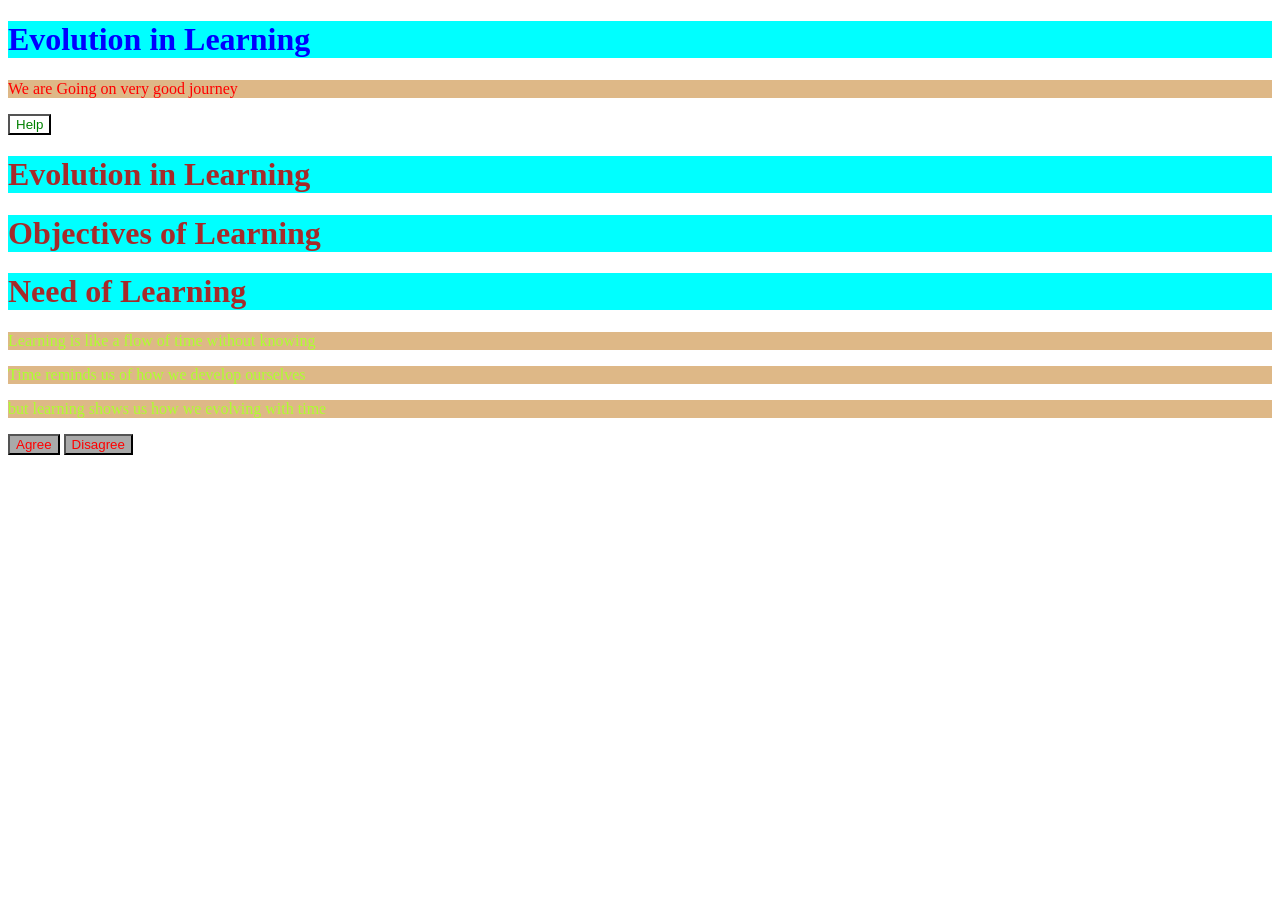
<file: CSS/index.html>
<!DOCTYPE html>
<html lang="en">
<head>
    <meta charset="UTF-8">
    <meta name="viewport" content="width=device-width, initial-scale=1.0">
    <title>Basic CSS</title>
    <link rel="stylesheet" href="style.css">
</head>
<body>
    <!-------Inline Css-->
    <h1 style="color: blue;">Evolution in Learning</h1>
    <p style="color: red;">We are Going on very good journey</p>
    <button style="color: green; background-color: white;">Help</button>

    <!-----Style tag-->
    <h1>Evolution in Learning</h1>
    <h1>Objectives of Learning</h1>
    <h1>Need of Learning</h1>
    <p>Learning is like a flow of time without knowing</p>
    <p>Time reminds us of how we develop ourselves</p>
    <p>but learning shows us how we evolving with time</p>
    <button>Agree</button>
    <button>Disagree</button>
</body>
</html>
</file>
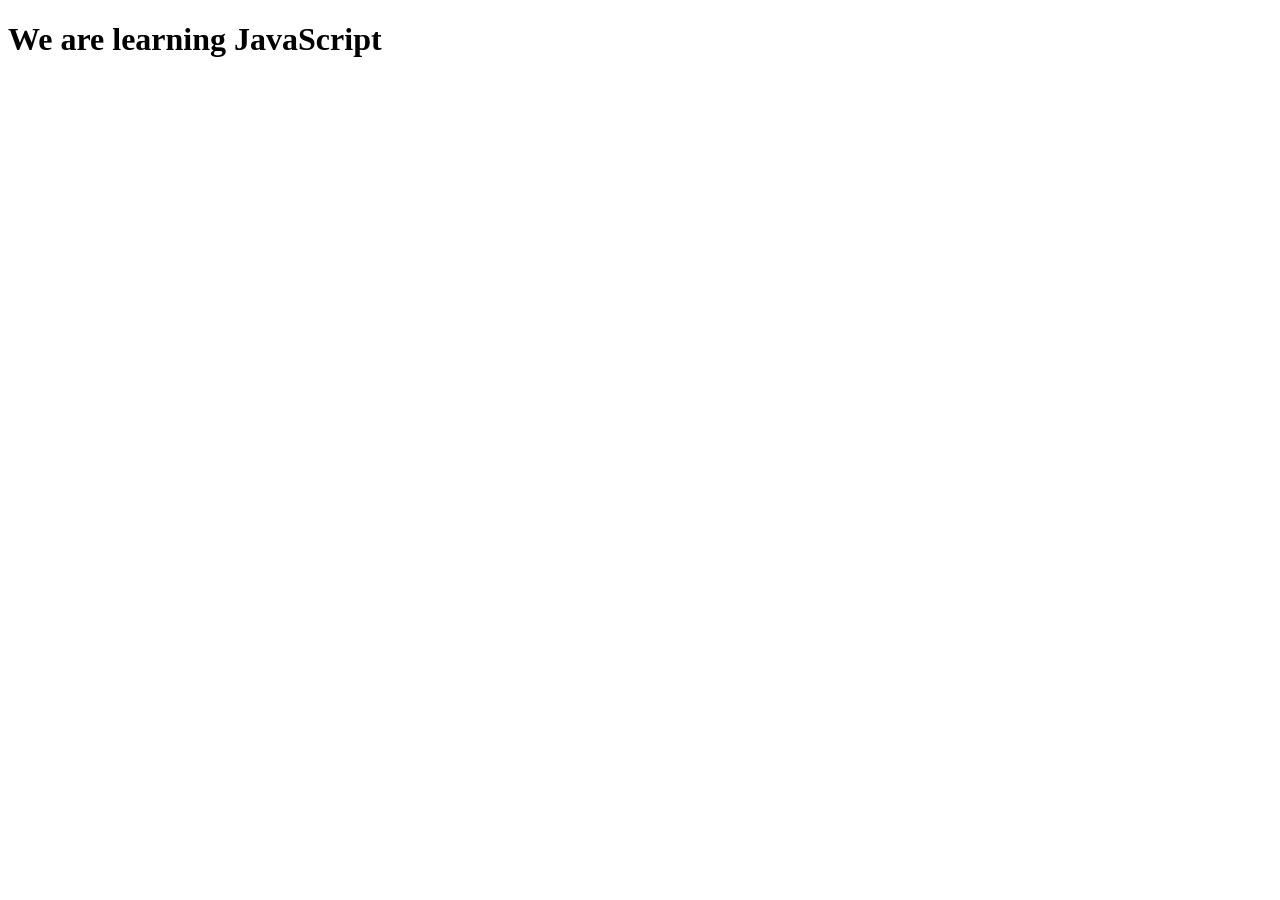
<file: JS/index.html>
<!DOCTYPE html>
<html lang="en">
<head>
    <meta charset="UTF-8">
    <meta name="viewport" content="width=device-width, initial-scale=1.0">
    <title>JavaScript Concepts</title>
   <!------ <script src = "App.js"></script> ---->
    <script src = "app1.js"></script>
</head>
<body>
    <h1>We are learning JavaScript</h1>
</body>
</html>
</file>
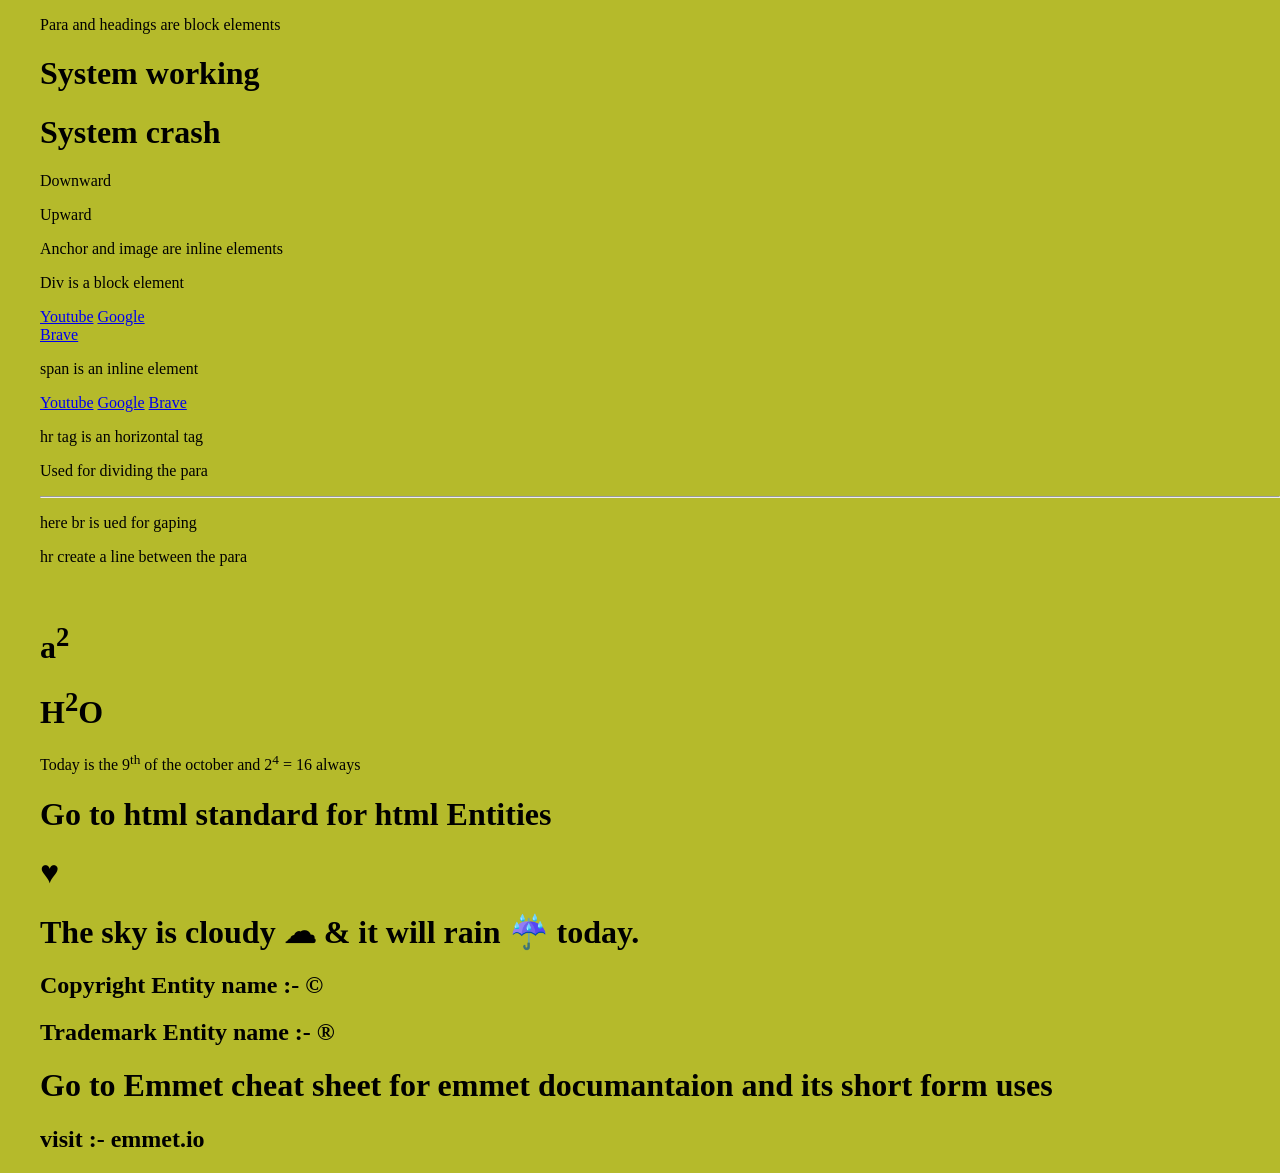
<file: Classroom.html>
<!DOCTYPE html>
<html lang="en">
<head>
    <meta charset="UTF-8">
    <meta name="viewport" content="width=device-width, initial-scale=1.0">
    <title>Inline/block</title>
</head>
<body><ul>
    <p>Para and headings are block elements </p>
    <h1>System working</h1>
    <h1>System crash</h1>
    <p>Downward</p>
    <p>Upward</p>
    <p>Anchor and image are inline elements</p>
    <div>
        <p>Div is a block element</p>
        <a href="www.youtube.com">Youtube</a>
        <a href="www.Google.com">Google</a>
    </div>
    <a href="www.brave.com">Brave</a><br>
    <span>
        <p>span is an inline element</p>
        <a href="www.youtube.com">Youtube</a>
        <a href="www.Google.com">Google</a>
        <a href="www.brave.com">Brave</a>
    </span>
    <div>
      <p>hr tag is an horizontal tag </p>
      <p>Used for dividing the para</p>
      <hr>
      <p>here br is ued for gaping </p>
      <p>hr create a line between the para</p>
      <br>
      <h1>a<sup>2</sup></h1>
      <h1>H<sup>2</sup>O</h1>
      <p>Today is the 9<sup>th</sup> of the october and 2<sup>4</sup> = 16 always</p>
    </div>
    <div>
      <h1>Go to html standard for html  Entities</h1>
      <h1>&heartsuit;</h2>
      <h1>The sky is cloudy &#9729; &amp; it will rain &#9748; today.</h1>
      <h2>Copyright Entity name :- &copy;</h2> 
      <h2>Trademark Entity name :- &reg;</h2>  
    </div>
    <div>
    <h1>Go to Emmet cheat sheet for emmet documantaion and its short form uses</h1>
    <h2>visit :- emmet.io</h2>
    </div>  
    <style>
        
      body {
        background: #b5ba2b;
        margin: 0;
      }

      #backgroundImage {
        border: none;
        height: 100%;
        pointer-events: none;
        position: fixed;
        top: 0;
        visibility: hidden;
        width: 100%;
      }

      [show-background-image] #backgroundImage {
        visibility: visible;
      }
    
    </style>
    </ul>
</body>
</html>
</file>
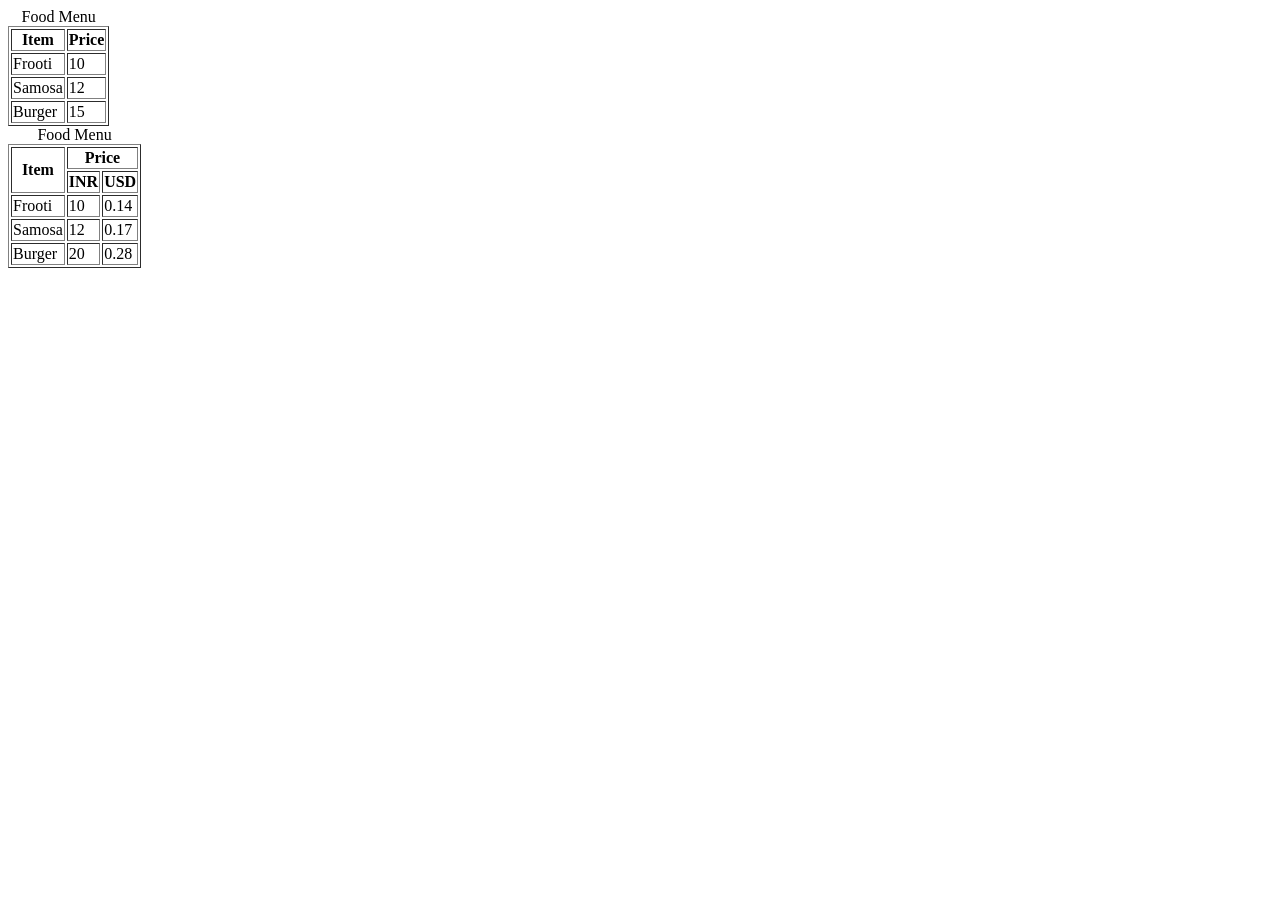
<file: Html2.html>
<!DOCTYPE html>
<html lang="en">
<head>
    <meta charset="UTF-8">
    <meta name="viewport" content="width=device-width, initial-scale=1.0">
    <title>Level 3</title>
</head>
<body>
    <table border="Green">
        <caption>Food Menu</caption>
    <!----table header-->
        <thead>
          <tr>
            <th>Item</th>
            <th>Price</th>
          </tr>
        </thead>
    <!-----table body--> 
        <tbody>
           <tr>
              <td>Frooti</td>
              <td>10</td>
           </tr>
           <tr>
              <td>Samosa</td>
              <td>12</td>
           </tr>
           <tr>
              <td>Burger</td>
              <td>15</td>
           </tr>
        </tbody>  
        
    </table>
    <table border="black">
        <caption>Food Menu</caption>
        <thead>
            <tr>
                <th rowspan="2">Item</th>
                <th colspan="2">Price</th>
            </tr>
            <tr>
                <th>INR</th>
                <th>USD</th>
            </tr>
        </thead>
        <tbody>
           <tr>
            <td>Frooti</td>
            <td>10</td>
            <td>0.14</td>
           </tr>
           <tr>
            <td>Samosa</td>
            <td>12</td>
            <td>0.17</td>
           </tr>
           <tr>
            <td>Burger</td>
            <td>20</td>
            <td>0.28</td>
           </tr>
        </tbody>
    </table>
</body>
</html>
</file>
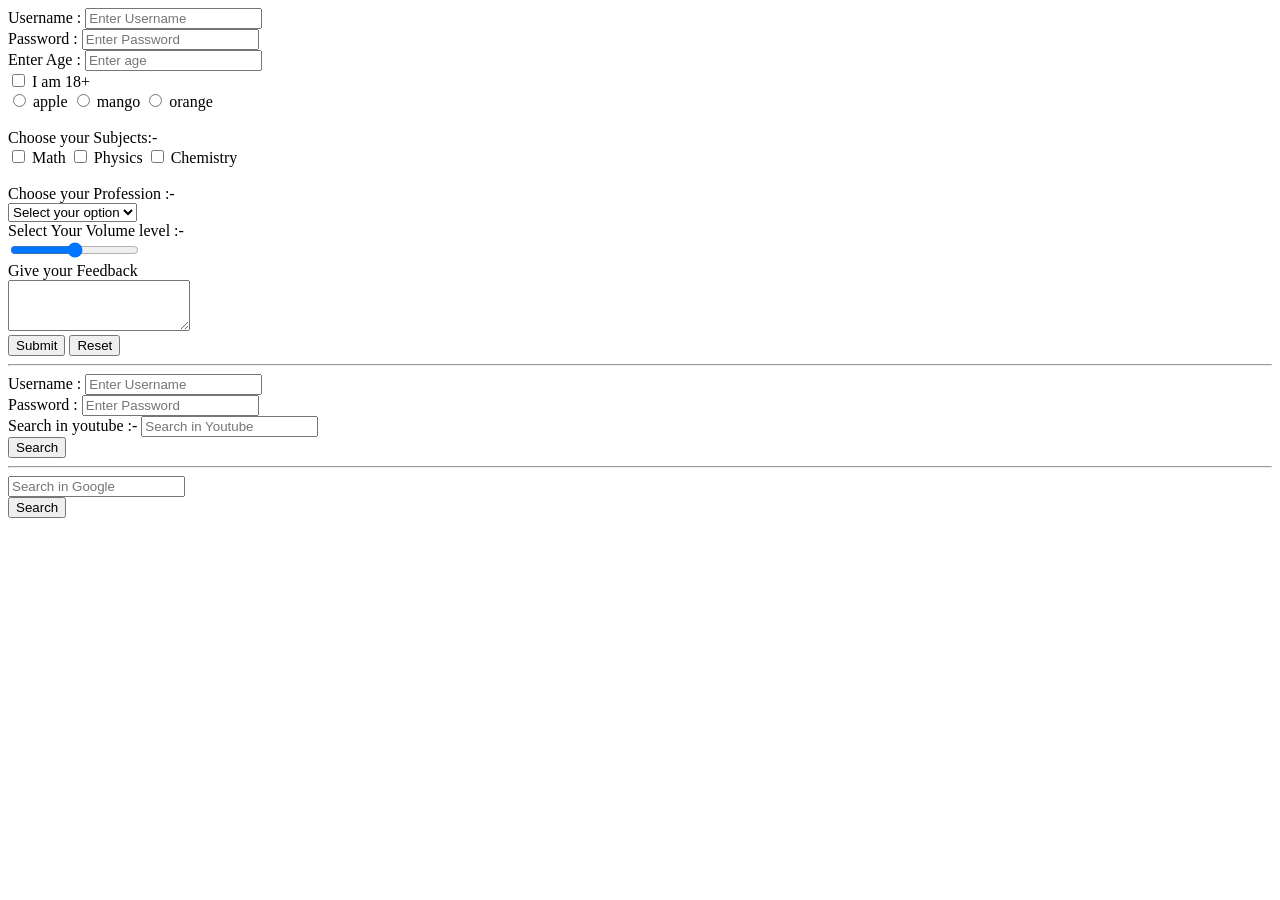
<file: Htmlfrom.html>
<!DOCTYPE html>
<html lang="en">
<head>
    <meta charset="UTF-8">
    <meta name="viewport" content="width=device-width, initial-scale=1.0">
    <title>Forms</title>
</head>
<body>
    <form action="/action">
      <div>
          <label for="Username">Username : </label>
          <input type="text" placeholder="Enter Username" id="Username" name="Username" >
      </div>
      <div>
          <label for="Password">Password : </label>
          <input type="password" placeholder="Enter Password" id="Password">
      </div>
      <div>
          <label for="Age">Enter Age : </label>
          <input type="number" placeholder="Enter age" id="age"> 
       </div>
       <div>
          <input type="checkbox" id="age" name="age">
          <label for="age">I am 18+</label>
       </div>
       <!------Radio------>
       <div>
           <input type="radio" name="fruit" id="apple" value="Apple">
           <label for="apple">apple</label>
           <input type="radio" name="fruit" id="mango" value="mango">
           <label for="mango">mango</label>
           <input type="radio" name="fruit" id="orange" value="Orange">
           <label for="orange">orange</label>
       </div>
       <br>
       <!-----Checkbox -->
       <div>
         Choose your Subjects:-<br>
          <input type="checkbox" id="Math" name="Subject">
          <label for="Math">Math</label>
          <input type="checkbox" id="Physics" name="Subject">
          <label for="Physics">Physics</label>
          <input type="checkbox" id="Chemistry" name="Subject">
          <label for="Chemistry">Chemistry</label>
       </div>
       <br>
       <!------Select box(Dropdown)-->
       <div>
        Choose your Profession :-<br>
        <select name="Profession" id="Profession">
            <option>Select your option</option><br>
            <option value="Student">Student</option>
            <option value="Developer">Developer</option>
        </select>
       </div>
       <!------Range box-->
       <label for="vol">Select Your Volume level :-</label><br>
       <input type="range" id="vol" min="0" max="100" name="vol" step="5">
       <br>
       <div>
        <label for="feedback">Give your Feedback</label><br>
        <textarea id="feedback" rows="3" column="5"></textarea>
       </div>
      <button>Submit</button>
      <button type="reset">Reset</button>
    </form>
    <hr>
    <form action="https://www.youtube.com/results">
        <div>
          <label for="Username">Username : </label>
          <input type="text" placeholder="Enter Username" id="Username" name="Username" >
      </div>
      <div>
          <label for="Password">Password : </label>
          <input type="password" placeholder="Enter Password" id="Password">
      </div>
      <div>
        <label for="Search">Search in youtube :- </label>
        <input type="text" placeholder="Search in Youtube" id="Search" name="search_query">
      </div>
      <button>Search</button>
      </form>
      <hr>
      <form action="https://www.google.com/search">
      <div>
      <!-----  <label for="Search">Search in Google :- </label>-->
        <input type="text" placeholder="Search in Google" name="q">
      </div>

      <button>Search</button>
      </form>
    

</body>
</html>
</file>
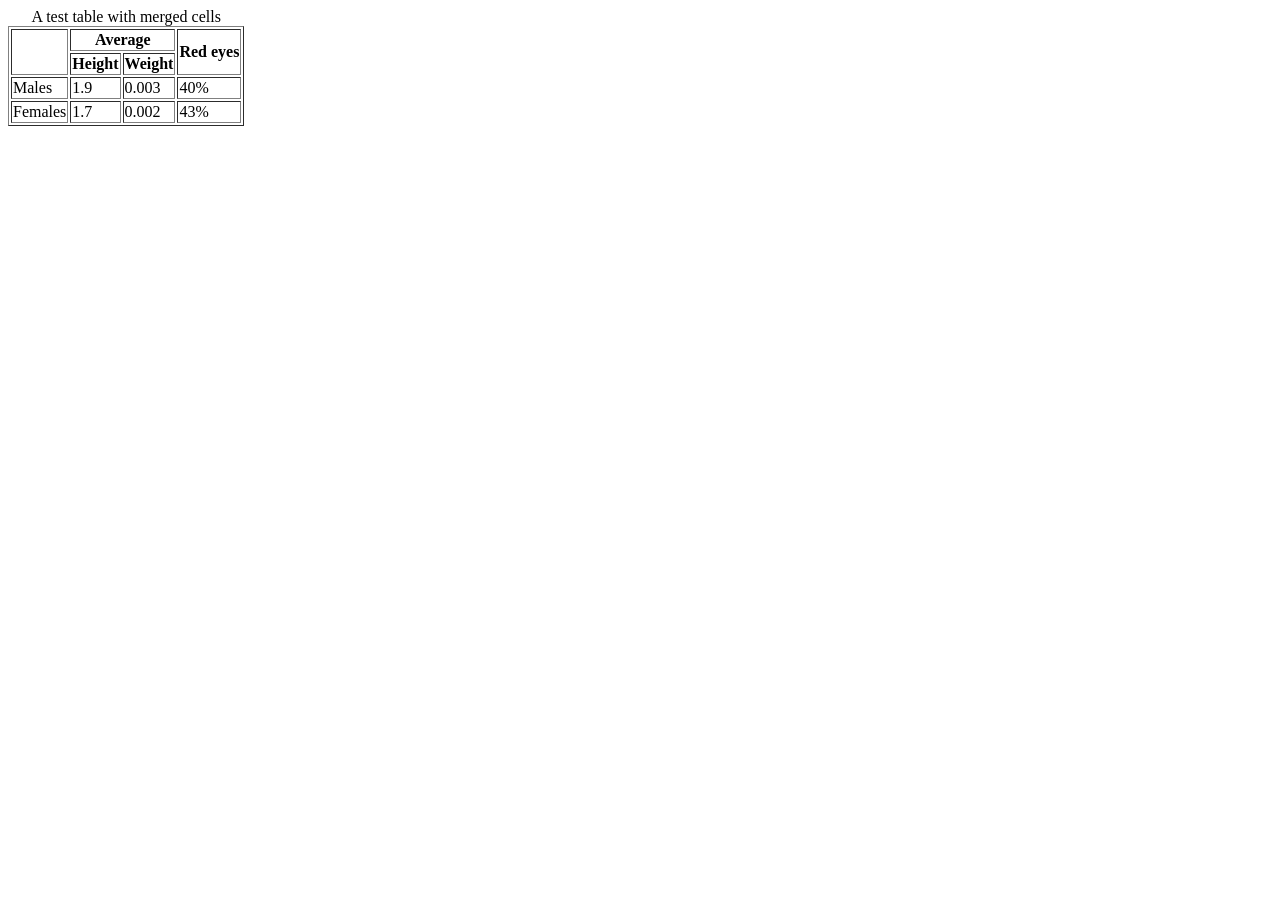
<file: PracticeTb.html>
<!DOCTYPE html>
<html lang="en">
<head>
    <meta charset="UTF-8">
    <meta name="viewport" content="width=device-width, initial-scale=1.0">
    <title>Table Problem</title>
</head>
<body>
    <table border="black">
        <caption>A test table with merged cells </caption>
        <thead>
            <tr>
                <th rowspan="2"></th>
                <th colspan="2">Average</th>
                <th rowspan="2">Red eyes</th>
            </tr>
            <tr>
                <th>Height</th>
                <th>Weight</th>
            </tr>
        </thead>
        <tbody>
            <tr>
                <td>Males</td>
                <td>1.9</td>
                <td>0.003</td>
                <td>40%</td>
            </tr>
            <tr>
                <td>Females</td>
                <td>1.7</td>
                <td>0.002</td>
                <td>43%</td>
            </tr>
        </tbody>
    </table>
</body>
</html>
</file>
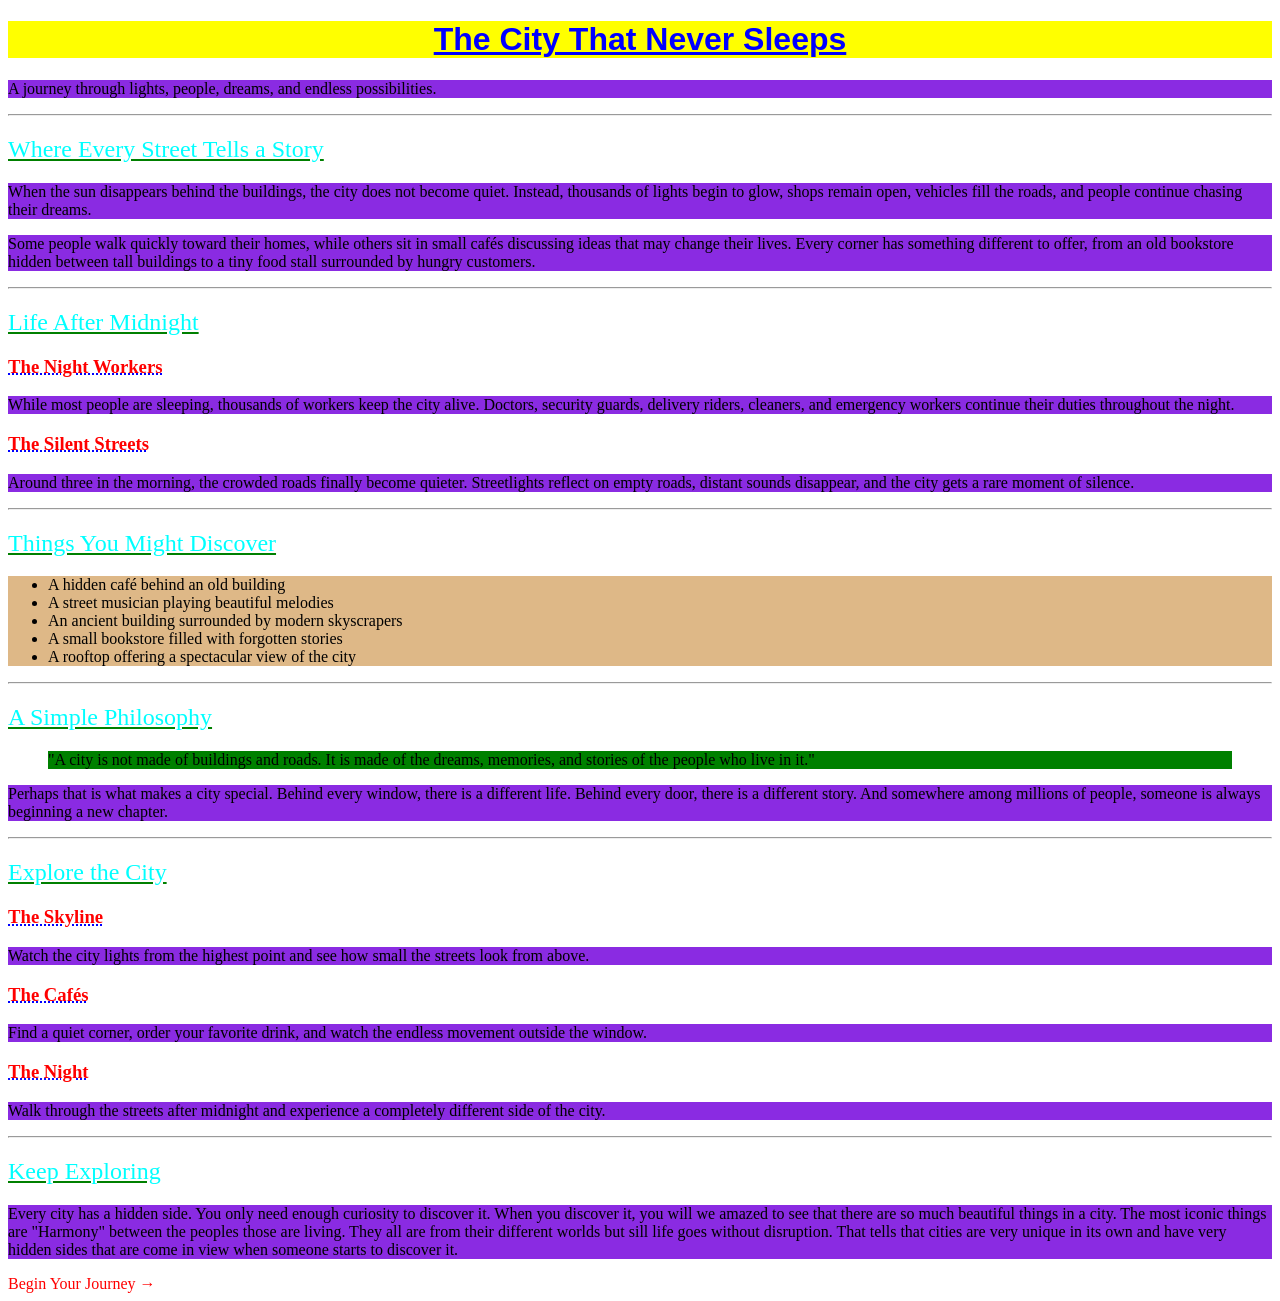
<file: CSS/index2.html>
<!DOCTYPE html>
<html lang="en">
<head>
    <meta charset="UTF-8">
    <meta name="viewport" content="width=device-width, initial-scale=1.0">
    <title>Text styles</title>
    <link rel="stylesheet" href="stylei.css">
</head>
<body>
    <div class="page">
    
    <header>
        <h1>The City That Never Sleeps</h1>
        <p class="subtitle">A journey through lights, people, dreams, and endless possibilities.</p>
    </header>
    <hr>
    <section>
        <h2>Where Every Street Tells a Story</h2>

        <p>
            When the sun disappears behind the buildings, the city does not
            become quiet. Instead, thousands of lights begin to glow, shops
            remain open, vehicles fill the roads, and people continue chasing
            their dreams.
        </p>

        <p>
            Some people walk quickly toward their homes, while others sit in
            small cafés discussing ideas that may change their lives. Every
            corner has something different to offer, from an old bookstore
            hidden between tall buildings to a tiny food stall surrounded by
            hungry customers.
        </p>
    </section>
    <hr>
    <section>
        <h2>Life After Midnight</h2>

        <h3>The Night Workers</h3>

        <p>
            While most people are sleeping, thousands of workers keep the city
            alive. Doctors, security guards, delivery riders, cleaners, and
            emergency workers continue their duties throughout the night.
        </p>

        <h3>The Silent Streets</h3>

        <p>
            Around three in the morning, the crowded roads finally become
            quieter. Streetlights reflect on empty roads, distant sounds
            disappear, and the city gets a rare moment of silence.
        </p>
    </section>
    <hr>
    <section>
        <h2>Things You Might Discover</h2>

        <ul>
            <li>A hidden café behind an old building</li>
            <li>A street musician playing beautiful melodies</li>
            <li>An ancient building surrounded by modern skyscrapers</li>
            <li>A small bookstore filled with forgotten stories</li>
            <li>A rooftop offering a spectacular view of the city</li>
        </ul>
    </section>
    <hr>
    <section>
        <h2>A Simple Philosophy</h2>

        <blockquote>
            "A city is not made of buildings and roads. It is made of the
            dreams, memories, and stories of the people who live in it."
        </blockquote>

        <p>
            Perhaps that is what makes a city special. Behind every window,
            there is a different life. Behind every door, there is a different
            story. And somewhere among millions of people, someone is always
            beginning a new chapter.
        </p>
    </section>
    <hr>
    <section>
        <h2>Explore the City</h2>

        <div class="cards">

            <article>
                <h3> The Skyline</h3>
                <p>
                    Watch the city lights from the highest point and see how
                    small the streets look from above.
                </p>
            </article>

            <article>
                <h3> The Cafés</h3>
                <p>
                    Find a quiet corner, order your favorite drink, and watch
                    the endless movement outside the window.
                </p>
            </article>

            <article>
                <h3>The Night</h3>
                <p>
                    Walk through the streets after midnight and experience a
                    completely different side of the city.
                </p>
            </article>

        </div>
    </section>
    <hr>
    <footer>
        <h2>Keep Exploring</h2>
        <p>
            Every city has a hidden side. You only need enough curiosity to
            discover it. When you discover it, you will we amazed to see that there are so much 
            beautiful things in a city. The most iconic things are "Harmony" between the peoples
            those are living. They all are from their different worlds but sill life goes without
             disruption.
            That tells that cities are very unique in its own and have very hidden sides that are 
            come in view when someone starts to discover it. 
        </p>

        <a href="www.google.com">Begin Your Journey →</a>
    </footer>

</div>
</div>
</body>
</html>
</file>
<file: CSS/style.css>
h1{
            color:brown;
            background-color: aqua;
        }
p{
    color: greenyellow;
    background-color: burlywood;
}
button{
    color: rgb(255, 0, 0);
    background-color: darkgray;
}
</file>
<file: CSS/stylei.css>
h1{
    text-align: center;
    color: blue;
    background-color: yellow;
    text-decoration: underline;
    font-family: Arial, "Helvetica Neue", Helvetica, sans-serif;
}
h2 {
    color: aqua;
    font-weight: normal;
    text-decoration: green underline;
}
a{
    color: red;
    text-decoration: none;
}
h3 {
    color: red;
    text-decoration: blue dotted underline;

}
p{
    background-color: blueviolet;
    line-height: normal;
    font-size: normal;
    letter-spacing: 1.2;
}
blockquote
{
    background-color: green;
}
ul {
    background-color: burlywood ;
}
</file>
